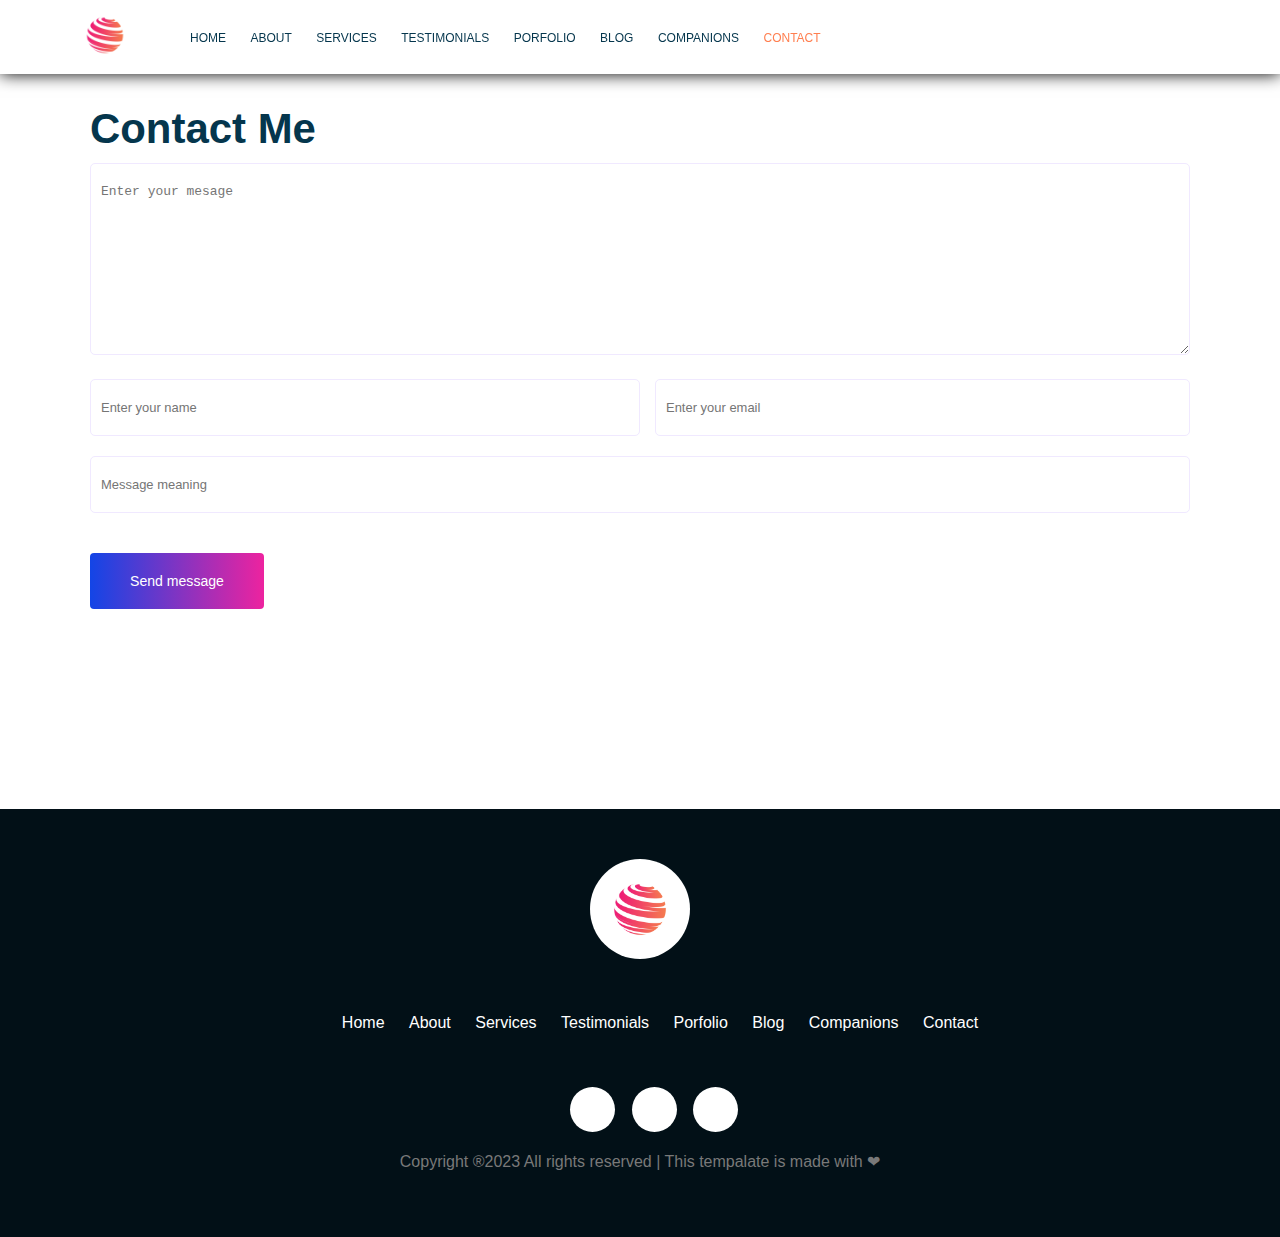
<file: contact.html>
<!DOCTYPE html>
<html lang="en">
<head>
    <meta charset="UTF-8">
    <meta http-equiv="X-UA-Compatible" content="IE=edge">
    <meta name="viewport" content="width=device-width, initial-scale=1.0">
    <title>Porfolio</title>
    <link rel="stylesheet" href="css/shared.css">
    <link rel="stylesheet" href="css/contact.css">
    <link rel="stylesheet" href="https://cdnjs.cloudflare.com/ajax/libs/font-awesome/6.2.1/css/all.min.css" integrity="sha512-MV7K8+y+gLIBoVD59lQIYicR65iaqukzvf/nwasF0nqhPay5w/9lJmVM2hMDcnK1OnMGCdVK+iQrJ7lzPJQd1w==" crossorigin="anonymous" referrerpolicy="no-referrer" />
</head>
<body>
    <!-- Header section Start-->
   <header class="main-header">
   <div class="container">
        <div class="main-header-brand">
            <a href="index.html">
                <img src="./imgs/logo.png" alt="Logo picture">
            </a>
        </div>
        <nav class="main-navigation">
            <ul class="main-navigation-items">
                <li class="main-navigation-item"><a href="./index.html">Home</a></li>
                <li class="main-navigation-item"><a href="">About</a></li>
                <li class="main-navigation-item"><a href="">Services</a></li>
                <li class="main-navigation-item"><a href="">Testimonials</a></li>
                <li class="main-navigation-item"><a href="">Porfolio</a></li>
                <li class="main-navigation-item"><a href="">Blog</a></li>
                <li class="main-navigation-item"><a href="">Companions</a></li>
                <li class="main-navigation-item active"><a href="./contact.html">Contact</a></li>
            </ul>
        </nav>
   </div>
</header>
   
<!-- Contact section -->

<div class="container">
    <section class="contact" id="contact">
      <div class="section-title">
        Contact me
      </div>
      <form action="/serve.php" method="GET">
        <textarea name="message" rows="10" placeholder="Enter your mesage"></textarea>
        <div class="half_part fistname">
            <input type="text" name="firstname" placeholder="Enter your name">
        </div>
        <div class="half_part email">
        <input type="email" name="email" placeholder="Enter your email">
        </div>
        <input type="text" name="subject" placeholder="Message meaning">
        <button class="button contact-btn" type="submit">Send message</button>
      </form>
    </section>
</div>
       
    <!-- Footer qismi Start-->
    <footer class="footer">
        <div class="container">
            <div class="footer-brand">
                <img src="./imgs/logo.png" alt="footer logo">
            </div>
            <nav class="footer-navigation">
                <ul class="footer-navigation__items">
                    <li  class="footer-navigation__item"><a href="#">Home</a></li>
                    <li  class="footer-navigation__item"><a href="">About</a></li>
                    <li  class="footer-navigation__item"><a href="">Services</a></li>
                    <li  class="footer-navigation__item"><a href="">Testimonials</a></li>
                    <li  class="footer-navigation__item"><a href="">Porfolio</a></li>
                    <li  class="footer-navigation__item"><a href="">Blog</a></li>
                    <li  class="footer-navigation__item"><a href="">Companions</a></li> 
                    <li  class="footer-navigation__item"><a href="">Contact</a></li>
                </ul>
            </nav>
            <div class="footer-social">
                <ul class="footer-social__items">
                   <li class="footer-social__item">
                       <a href="">
                         <i class="fa-brands fa-telegram"></i>
                       </a>
                   </li>
                   <li class="footer-social__item">
                    <a href="">
                      <i class="fa-brands fa-instagram"></i>
                    </a>
                </li>
                <li class="footer-social__item">
                    <a href="">
                      <i class="fa-brands fa-linkedin"></i>
                    </a>
                </li>
                </ul>
                <p class="footer-end">
                    Copyright ®2023 All rights reserved | This tempalate is made with ❤
                </p>
            </div>
        </footer>    
      </div>
   <!-- Footer qismi End-->

    <script src="js/script.js"></script>
</body>
</html>
</file>
<file: css/shared.css>
html{
    scroll-behavior: smooth;
}
body{
    margin: 0;
    font-family: sans-serif;
}
.container{
    width: 1140px;
    margin: 0 auto;
}

.toppercase{
    text-transform: uppercase;
}
.clearboth{
    clear: both;
}
a{
    transition: all .3s ease-in-out;
}
.main-header{
    position: fixed;
    top: 0;
    left: 0;
    background-color: #fff;
    width: 100%;
    box-shadow:0px 0.1px 16px 0px rgb(0 0 0 / 10);
    z-index: 111    ;
}
.main-header .container{
    display: flex;
    align-items: center;
}

.main-header-brand img{
    width: 70px;
}

.main-navigation-item{
    display: inline-block;
    padding: 0.625rem;/*10/16=0.625*/
}

.main-navigation-item a{
    color: #05364d;
    text-decoration: none;
    text-transform: uppercase;
    font-weight: 500;
    font-size: 0.75rem;/*10/16 = 0.75rem*/
}

.main-navigation-item a:hover{
    color: coral;
}

.main-navigation-item.active a{
    color: coral;
}
.section-subtitle{
    letter-spacing: 2px;
    font-weight: 500;
    margin-bottom: 0.625rem;/* 10px / 16=0.625rem*/
    color: #797979;
    text-transform: uppercase;
}
.section-title{
    margin-top: 0.32rem; /*5 / 16 = 0.32rem*/
    font-size: 2.62rem; /* 42 / 16 = 2.62rem*/
    font-weight: 700;
    text-transform: capitalize;
    color: #05364d;
}
.section-description{
    font-size: 0.88rem;
    font-weight: 300;
    color: #797979;
    line-height: 1.69rem;
}
.button{
    border: none;
    background: linear-gradient(to right, #1345e6, #ed239f);
    margin-top: 30px;
    color: #fff;
    font-weight: 500;
    font-size: 0.88rem;/* 14px / 16 = 0.88rem*/
    padding: 1.25rem 2.5rem; /* 20/16=1.25 40/16=2.5rem*/
    cursor: pointer;
    border-radius: 4px;
    transition: all 0.3s ease-in-out;
}
.button:hover{
    background: linear-gradient(to right, #ed239f, #1345e6);
}

/*footer section*/

.footer{
    padding: 50px 0;
    text-align: center;
    background-color: #021017;
    margin-top: 100px;
}
.footer-brand img{
    width: 100px;
    border-radius: 100%;
    margin-bottom: 30px;
}
.footer-navigation__items{
    margin-bottom: 50px;
}
.footer-navigation__item{
    display: inline-block;
    padding: 5px 10px;
}
.footer-navigation__item:hover a{
    background: linear-gradient( 90deg, #1345e6 0%, #ed239f 100%);
    -webkit-background-clip: text;
    -webkit-text-fill-color: transparent;
}
.footer-navigation__item a {
    text-decoration: none;
    color: #fff;
    transition: all 0.4s ease 0s;
}
.footer-social__item{
    display: inline-block;
    width: 45px;
    height: 45px;
    line-height: 45px;
    text-align: center;
    background: #ffffff;
    border-radius: 50%;
    margin-right: 12px;
    font-size: 16px;
    color: #05364d;
    cursor: pointer;
    transition: all 0.5s ease;
}
.footer-social__item a i{
    color: #021017;
    transition: all 0.3s ease 0s;
}
.footer-social__item:hover{
    background: linear-gradient(90deg, #1345e6, #ed239f);
}
.footer-social__item:hover a i{
    color: #ffffff;
}
.footer-end{
    color: #797979;
}

@media only screen and (max-width: 991px){
    .container{
        width: 90%;
    }
    
    .main-navigation{
        display: none;
    }
    .footer-navigation__item{
        display: none;
    }
}

@media only screen and (max-width: 767px) {
  
   .container{
    width: 96%;
   }
   .footer-brand {
     text-align: center;
   
  }
  .footer-social__item a i{
    margin: 0 auto;
  }
}
</file>
<file: css/contact.css>
.contact{
    padding: 6.25rem 1.25rem;
}

input, textarea{
    width: 100%;
    margin-top: 0.625rem;
    margin-bottom: 0.625rem;
    padding: 1.25rem;
    border: 1px solid #f0e9ff;
    border-radius: 0.31rem;
    padding-left: 0.625rem;
    font-size: 0.81rem;
    background: transparent;
    color: #495057;
    box-sizing: border-box;
}
textarea:focus,
input:focus{
    outline: none;
}
.half_part{
    width: 50%;
    float: left;
    box-sizing: border-box;
}
.firstname{
    padding-right: 0.94rem;
}
.email{
    padding-left:  0.94rem;
}
.contact-btn{
    margin-top: 1.87rem;
}
@media only screen and (max-width:991px){
    .half_part{
        width: 100%;
    }
    .firstname,
    .email{
        padding: 0;
    }
}
</file>
